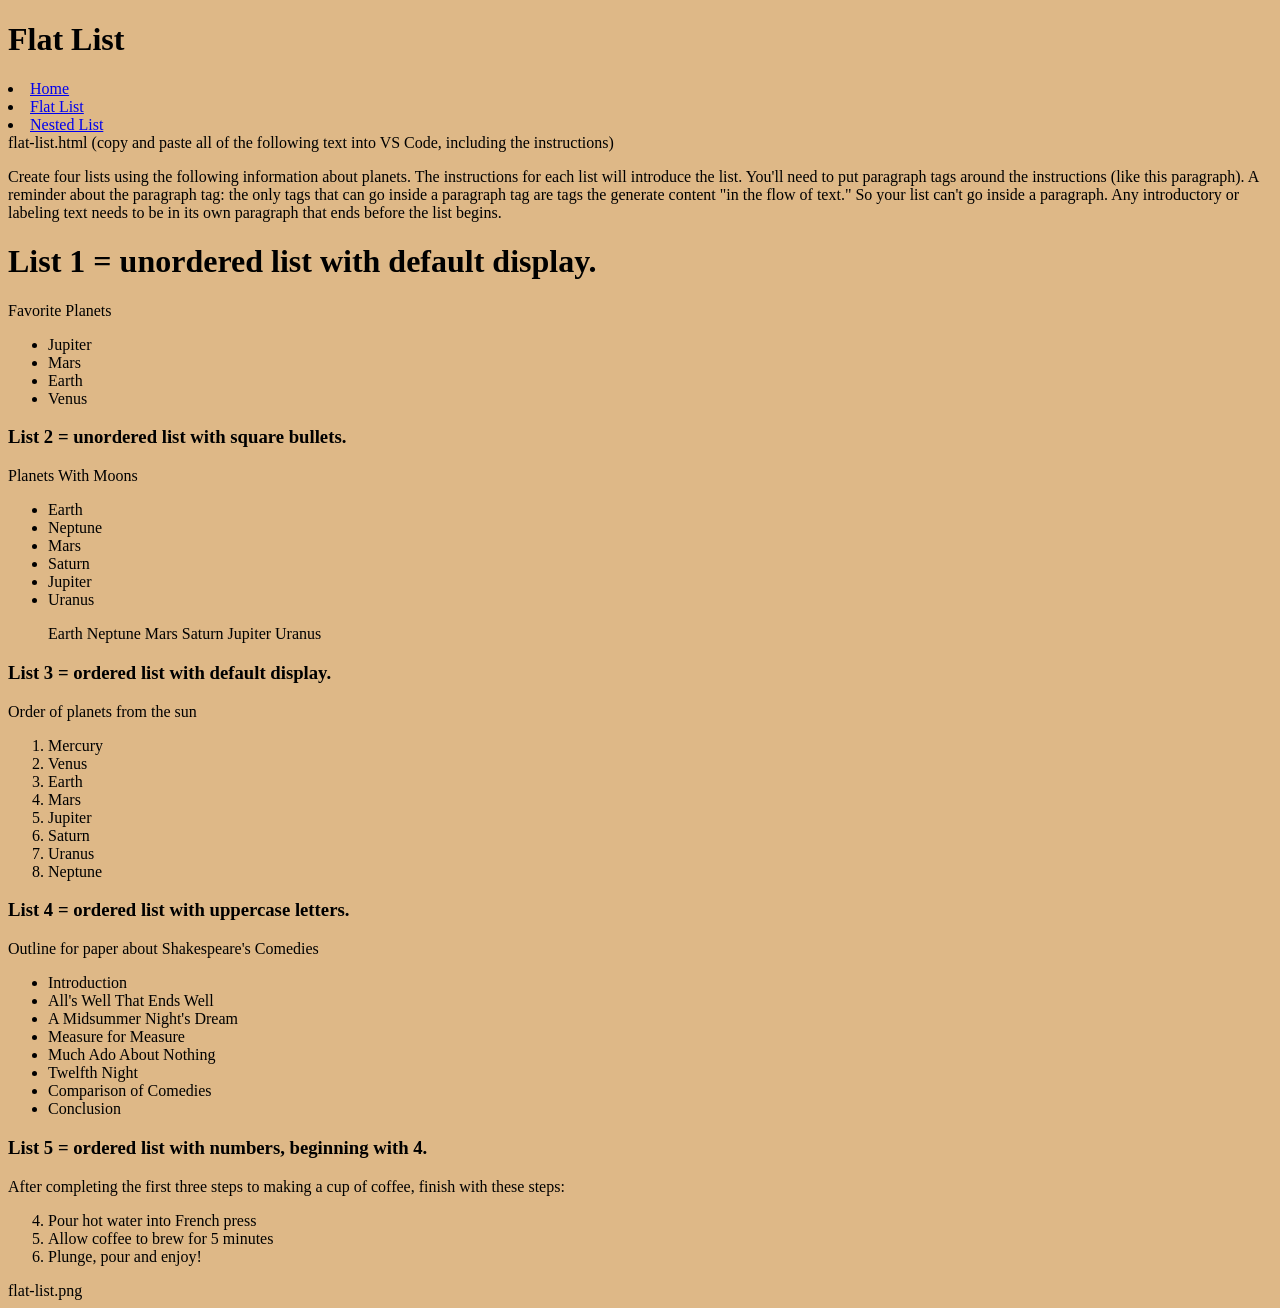
<file: flat-list.html>
<!doctype html>
<html lang="en">

<head>
        <meta charset="utf-8">
        <title> Flat List</title>
        <link rel="stylesheet" href="styles.css">
        </head>

        <body>
            <h1>Flat List</h1>
            <ul class="nav"></ul>
                <li>
                    <a href="index.html">Home</a>
                </li>
                <li><a href="flat-list.html">Flat List</a>
                </li>
                <li><a href="nested-list.html">Nested List</a>
                </li>
            </ul>


            flat-list.html
(copy and paste all of the following text into VS Code, including the instructions)

<p>Create four lists using the following information about planets. The instructions for each list will introduce the list. You'll need to put paragraph tags around the instructions (like this paragraph). A reminder about the paragraph tag: the only tags that can go inside a paragraph tag are tags the generate content "in the flow of text." So your list can't go inside a paragraph. Any introductory or labeling text needs to be in its own paragraph that ends before the list begins. </p>

<h1>List 1 = unordered list with default display.</h1>

<p>Favorite Planets</p>
<ul>
    <li>Jupiter</li>
    <li>Mars</li>
    <li>Earth</li>
    <li>Venus</li>
</ul>

<h3>List 2 = unordered list with square bullets.</h3>

<p>Planets With Moons</p>

<ul class="list-style-type">
    <li>Earth</li>
    <li>Neptune</li>
    <li>Mars</li>
    <li>Saturn</li>
    <li>Jupiter</li>
    <li>Uranus</li>
</ul>
<ul>
Earth
Neptune
Mars
Saturn
Jupiter
Uranus
</ul>
<h3>List 3 = ordered list with default display.</h3>

<p>Order of planets from the sun</p>

<ol class="letters-list"> 
    <li>Mercury</li>
    <li>Venus</li>
    <li>Earth</li>
    <li>Mars</li>
    <li>Jupiter</li>
    <li>Saturn</li>
    <li>Uranus</li>
    <li>Neptune</li>
</ol>

<h3>List 4 = ordered list with uppercase letters.</h3>

<p>Outline for paper about Shakespeare's Comedies</p>
<ul>
    <li>Introduction</li>
    <li>All's Well That Ends Well</li>
    <li>A Midsummer Night's Dream</li>
    <li>Measure for Measure</li>
    <li>Much Ado About Nothing</li>
    <li>Twelfth Night</li>
    <li>Comparison of Comedies</li>
    <li>Conclusion</li>
</ul>


<h3>List 5 = ordered list with numbers, beginning with 4.</h3>

<p>After completing the first three steps to making a cup of coffee, finish with these steps:</p>

<ol start="4">
    <li>Pour hot water into French press</li>
    <li>Allow coffee to brew for 5 minutes</li>
    <li>Plunge, pour and enjoy!</li>
</ol>

flat-list.png
</html>
</doctype>
</file>
<file: styles.css>
html 
{background-color: burlywood;}


. letters-list {
    list-style-type: lower-alpha;
}

. nav {
    list-style-type: none;
    background-color: rgb(117, 7, 7);
    padding: 0%;
}
</file>
